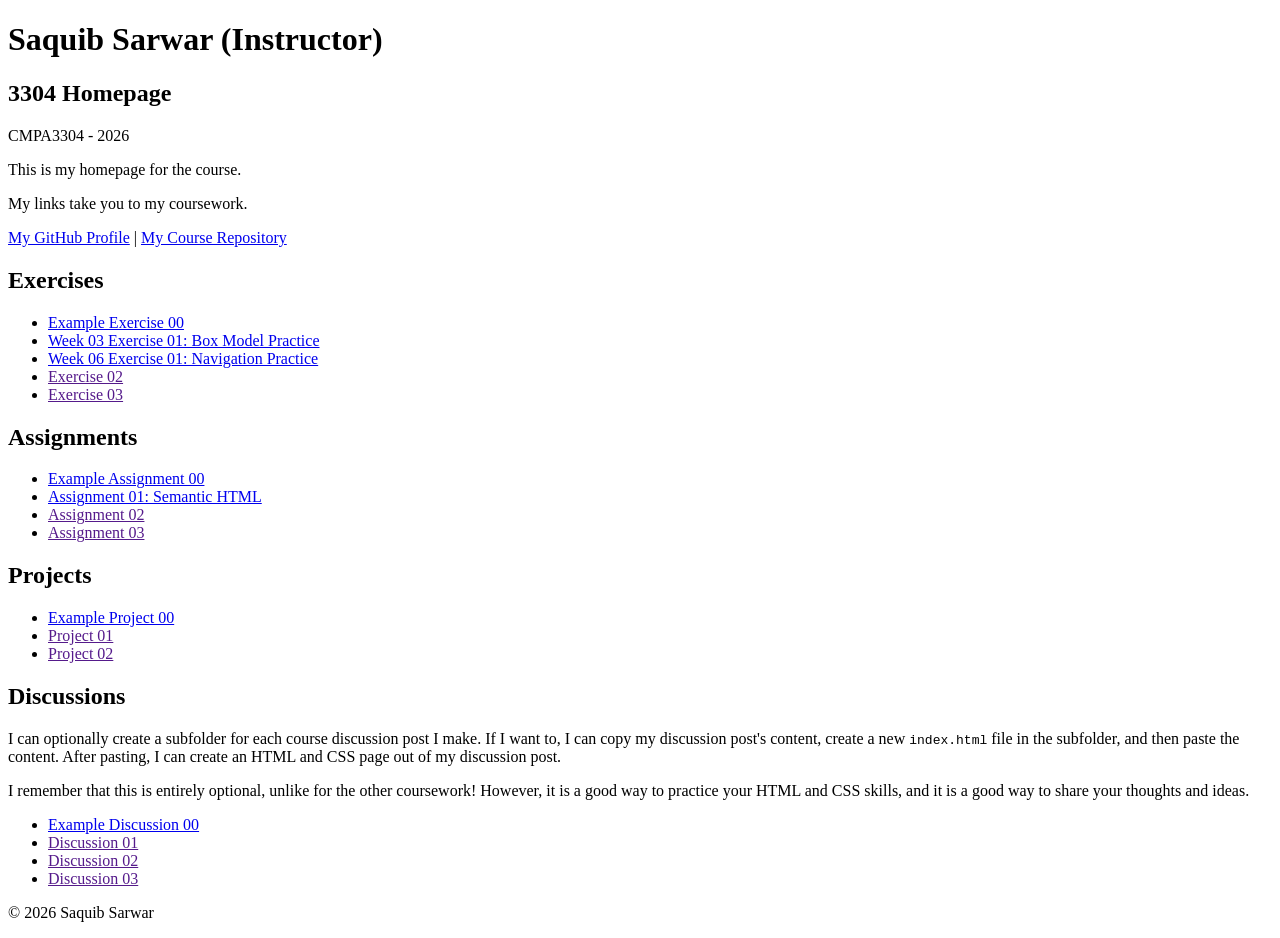
<file: index.html>
<!DOCTYPE html>

<!--

INSTRUCTIONS: HOW TO CHANGE THIS PAGE:

1. Change "Student Name" in the title above to your real name.

2. Change "Your Name" in the big heading below to your real name.

3. Change "your-username" to your real GitHub username in both links.

4. Change "your-repo-name" to the name of this repository.

5. Change "Course Name" to the name of your class.

6. Change "Semester Year" to match when you are taking this class.

7. Add links to your work:
    - Find the words that say "Exercise 01", "Assignment 01", etc.
    - Between the quote marks in href="", put the relative link to your work in the subfolder. You can simply link to the subfolder name. Take a look at the example folders and links to see how to do this.
    - For work not yet started/completed, you can leave the href="" blank until you are ready.
    - Change the words "Exercise 01" to match the name of the exercise. Do the same for assignments and projects. If you add your discussion posts, do the same for them.
    - Do this for each piece of work you finish.

8. You can add more links by copying a whole line like this:
    <li><a href="">New Work Name</a></li>
    Then paste it below the last one in that section.

9. Save your changes and push to GitHub when you are done. Remember you can use GitHub Desktop to help you with this.

Remember: During the course, if you want, you can style your homepage to introduce your own style and aesthetics. To start, keep this page simple and plain. This is just a template to get you started. Embrace the handcrafted approach to web design and development: change things to make them your own.

Remember: You must have a GitHub account, a new GitHub repository for this course, and this file (index.html) in that repository. 

Remember: You must create subfolders for each piece of coursework as the semester progresses.

-->

<html lang="en">
    <head>
        <meta charset="UTF-8" />
        <title>3304 Homepage template</title>
        <meta charset="UTF-8" />
        <meta name="viewport" content="width=device-width, initial-scale=1.0" />
        <title>Saquib Sarwar - 3304 Homepage</title>
    </head>

    <body>
        <header>
            <h1>Saquib Sarwar (Instructor)</h1>
            <h2>3304  Homepage</h2>
            <p>CMPA3304 - 2026</p>
            <p>This is my homepage for the course.</p>
            <p>My links take you to my coursework.</p>
            <nav>
                <a href="https://github.com/SaquibSarwar">My GitHub Profile</a>
                |
                <a href="https://github.com/SaquibSarwar/course_system_testing">
                    My Course Repository
                </a>
            </nav>
        </header>

        <main>
            <section>
                <h2>Exercises</h2>
                <ul>
                    <li>
                        <a href="example-exercise-00/">Example Exercise 00</a>
                    </li>
                    <li><a href="week-03-exercise-01/">Week 03 Exercise 01: Box Model Practice</a></li>
                    <li><a href="week-06-exercise-01/">Week 06 Exercise 01: Navigation Practice</a></li>
                    <li><a href="">Exercise 02</a></li>
                    <li><a href="">Exercise 03</a></li>
                </ul>
            </section>

            <section>
                <h2>Assignments</h2>
                <ul>
                    <li>
                        <a href="example-assignment-00/">
                            Example Assignment 00
                        </a>
                    </li>
                    <li><a href="assignment-01/">Assignment 01: Semantic HTML</a>
                    <li><a href="">Assignment 02</a></li>
                    <li><a href="">Assignment 03</a></li>
                </ul>
            </section>

            <section>
                <h2>Projects</h2>
                <ul>
                    <li>
                        <a href="example-project-00/">Example Project 00</a>
                    </li>
                    <li><a href="">Project 01</a></li>
                    <li><a href="">Project 02</a></li>
                </ul>
            </section>

            <section>
                <h2>Discussions</h2>
                <p>
                    I can optionally create a subfolder for each course
                    discussion post I make. If I want to, I can copy my
                    discussion post's content, create a new
                    <code>index.html</code>
                    file in the subfolder, and then paste the content. After
                    pasting, I can create an HTML and CSS page out of my
                    discussion post.
                </p>
                <p>
                    I remember that this is entirely optional, unlike for the
                    other coursework! However, it is a good way to practice your
                    HTML and CSS skills, and it is a good way to share your
                    thoughts and ideas.
                </p>
                <ul>
                    <li>
                        <a href="example-discussion-00/">
                            Example Discussion 00
                        </a>
                    </li>
                    <li><a href="">Discussion 01</a></li>
                    <li><a href="">Discussion 02</a></li>
                    <li><a href="">Discussion 03</a></li>
                </ul>
            </section>
        </main>

        <footer>
            <p>&copy; 2026 Saquib Sarwar</p>
        </footer>
    </body>
</html>
</file>
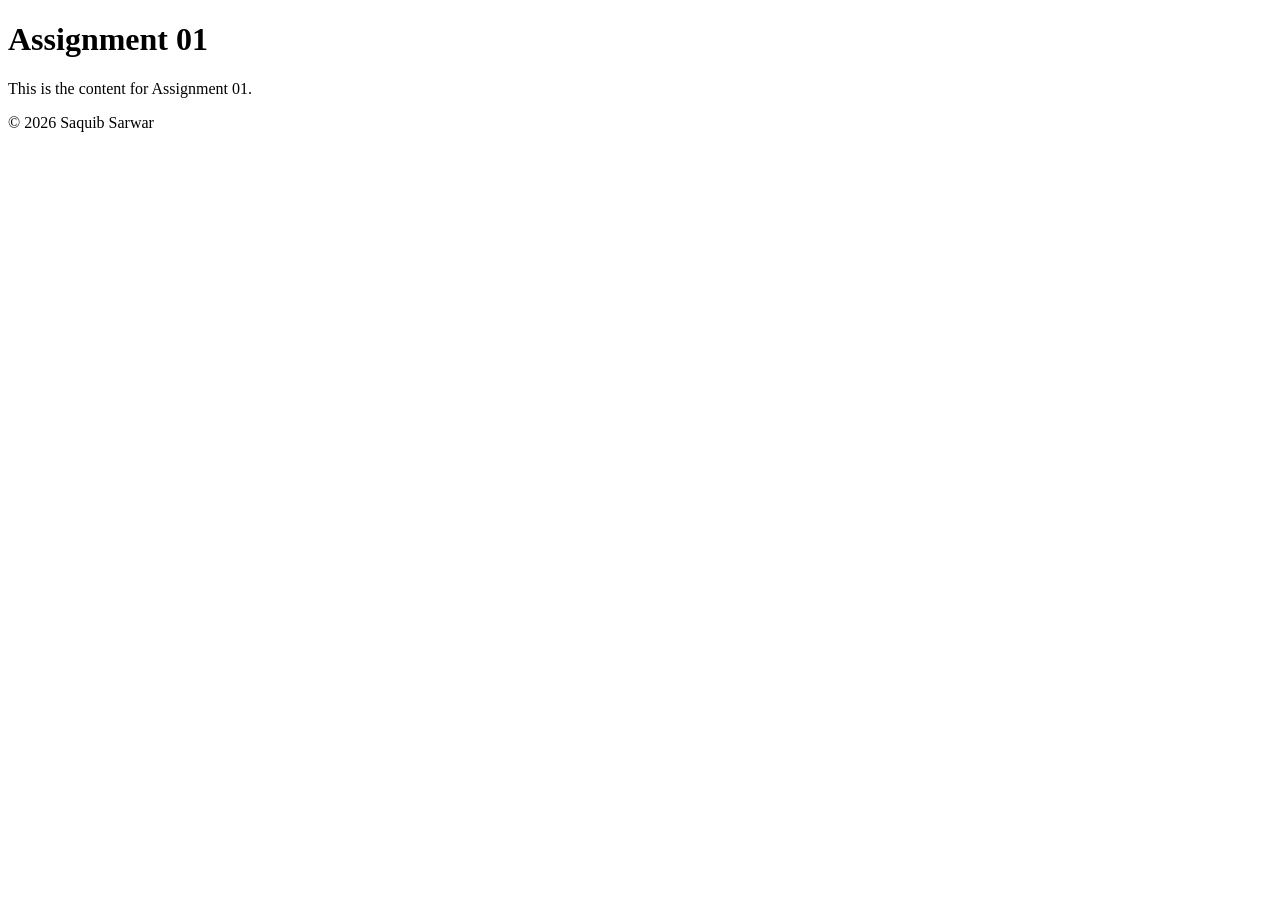
<file: assignment-01/index.html>
<!DOCTYPE html>
<html lang="en">
<head>
    <meta charset="UTF-8">
    <meta name="viewport" content="width=device-width, initial-scale=1.0">
    <title>Document</title>
</head>
<body>
    
    <header>
        <h1>Assignment 01</h1>
    </header>
    
    <main>
        <p>This is the content for Assignment 01.</p>
    </main>

    <footer>
        <p>&copy; 2026 Saquib Sarwar</p>
    </footer>
</body>
</html>
</file>
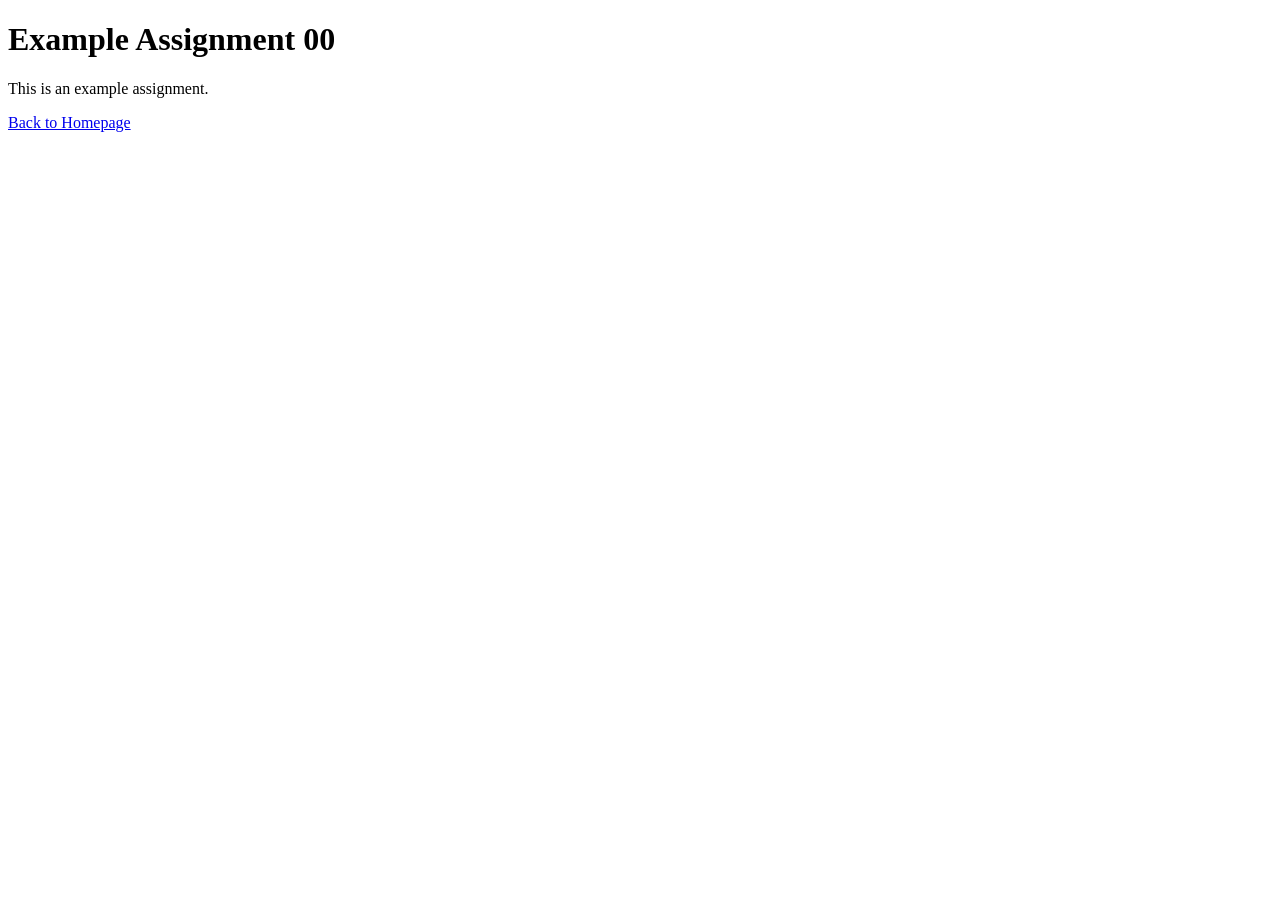
<file: example-assignment-00/index.html>
<!DOCTYPE html>
<html lang="en">
    <head>
        <meta charset="UTF-8" />
        <meta name="viewport" content="width=device-width, initial-scale=1.0" />
        <title>Example Assignment 00</title>
    </head>
    <body>
        <h1>Example Assignment 00</h1>
        <p>This is an example assignment.</p>
        <a href="../index.html">Back to Homepage</a>
    </body>
</html>
</file>
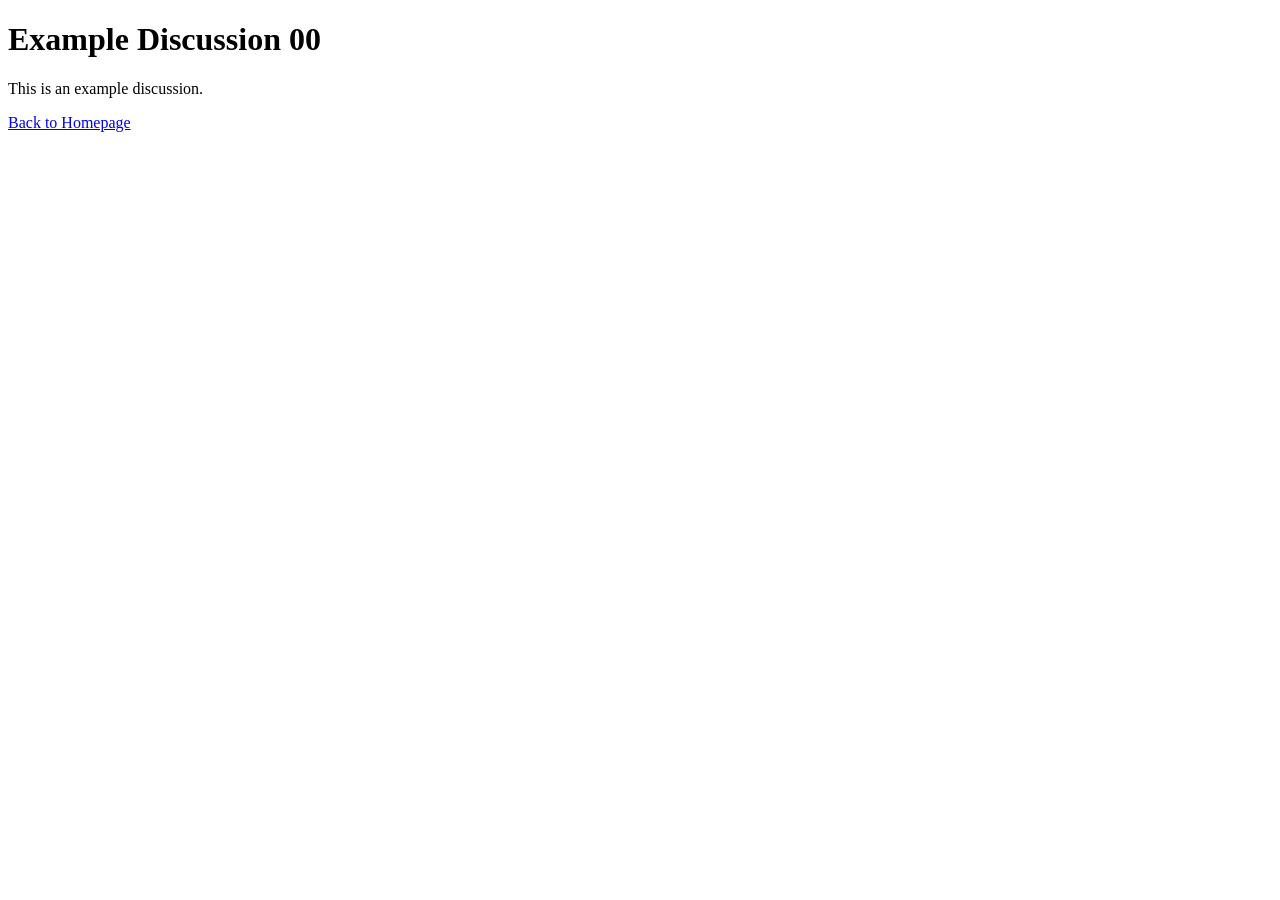
<file: example-discussion-00/index.html>
<!DOCTYPE html>
<html lang="en">
    <head>
        <meta charset="UTF-8" />
        <meta name="viewport" content="width=device-width, initial-scale=1.0" />
        <title>Example Discussion 00</title>
    </head>
    <body>
        <h1>Example Discussion 00</h1>
        <p>This is an example discussion.</p>
        <a href="../index.html">Back to Homepage</a>
    </body>
</html>
</file>
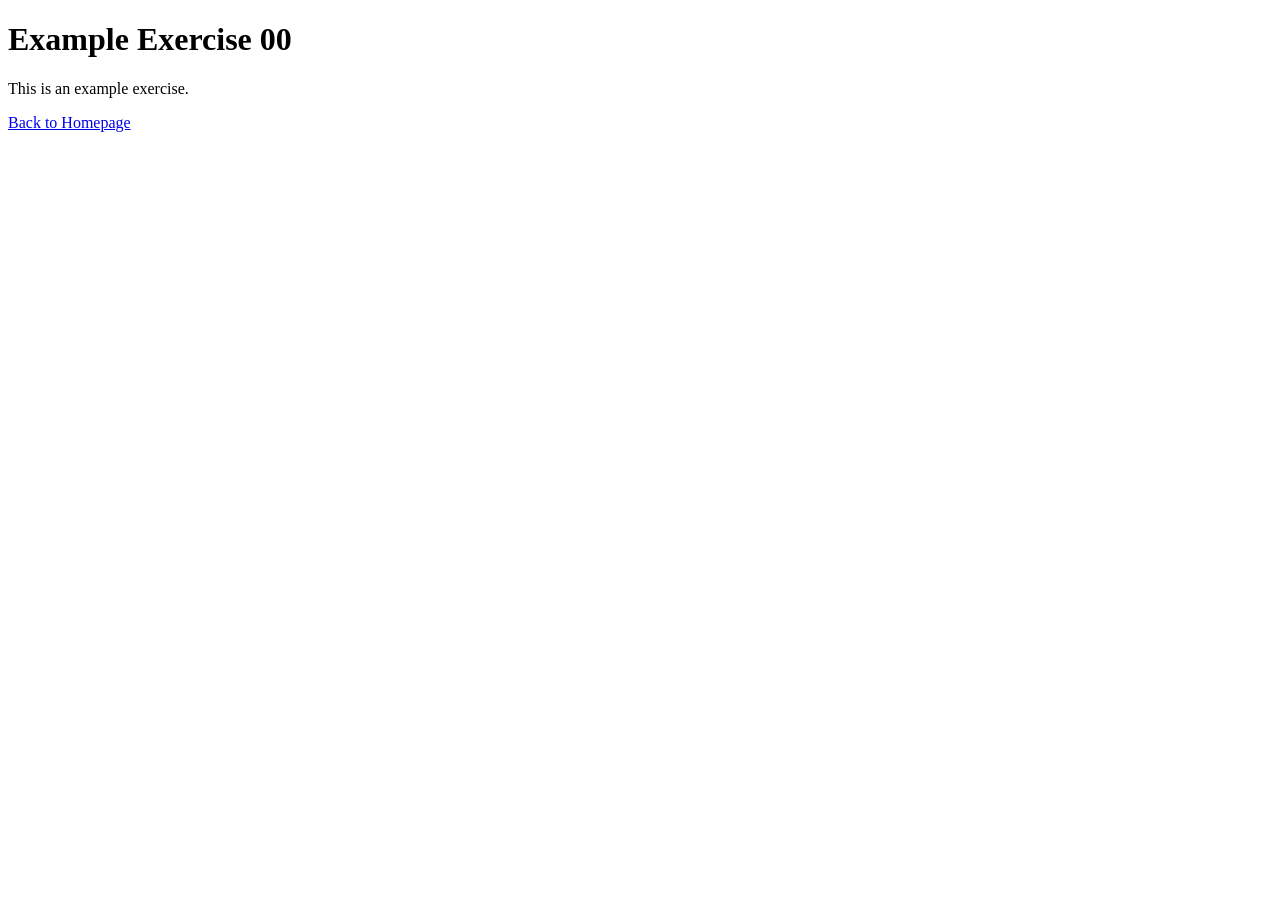
<file: example-exercise-00/index.html>
<!DOCTYPE html>
<html lang="en">
    <head>
        <meta charset="UTF-8" />
        <meta name="viewport" content="width=device-width, initial-scale=1.0" />
        <title>Example Exercise 00</title>
    </head>
    <body>
        <h1>Example Exercise 00</h1>
        <p>This is an example exercise.</p>
        <a href="../index.html">Back to Homepage</a>
    </body>
</html>
</file>
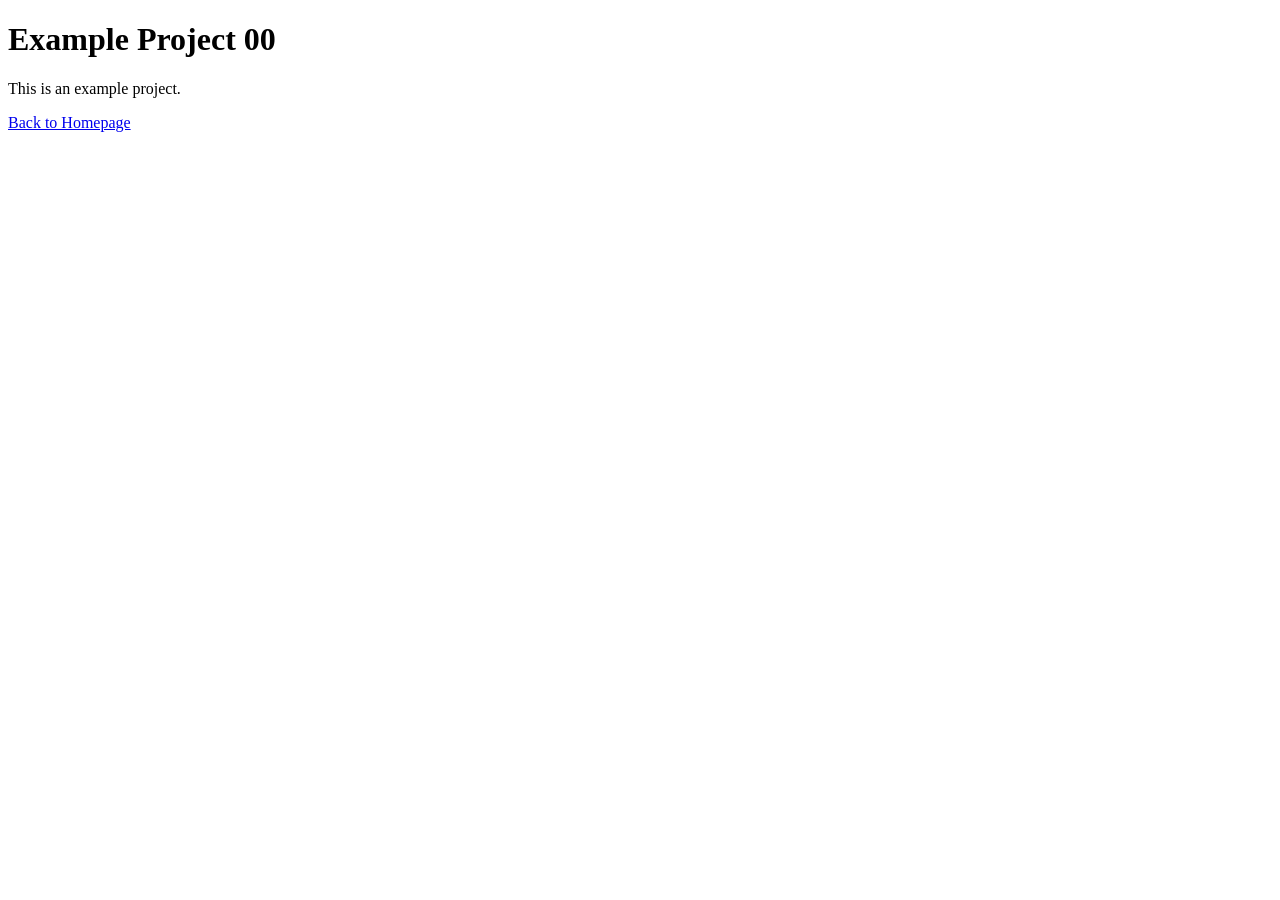
<file: example-project-00/index.html>
<!DOCTYPE html>
<html lang="en">
    <head>
        <meta charset="UTF-8" />
        <meta name="viewport" content="width=device-width, initial-scale=1.0" />
        <title>Example Project 00</title>
    </head>
    <body>
        <h1>Example Project 00</h1>
        <p>This is an example project.</p>
        <a href="../index.html">Back to Homepage</a>
    </body>
</html>
</file>
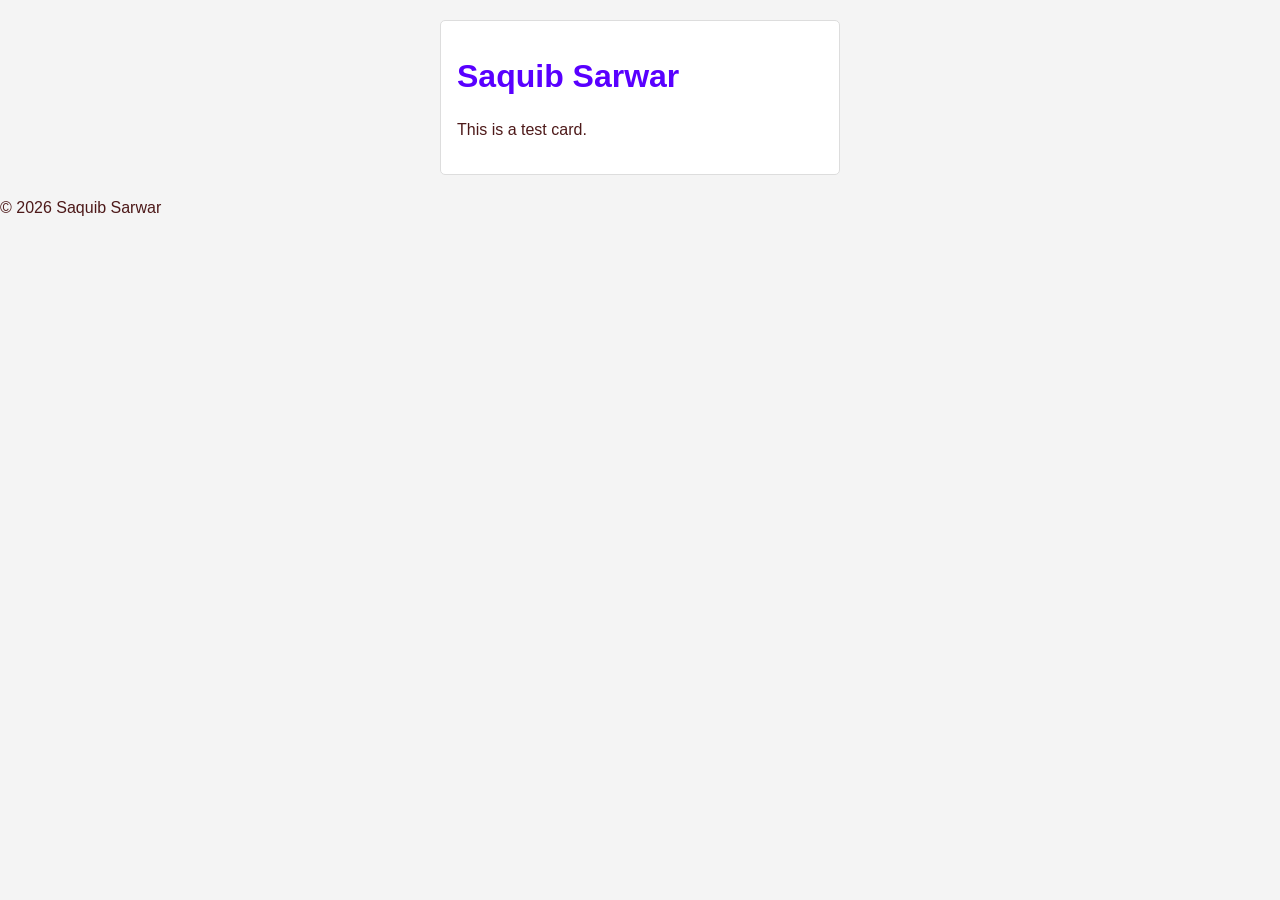
<file: week-03-exercise-01/index.html>
<!DOCTYPE html>
<html lang="en">
<head>
    <meta charset="UTF-8">
    <meta name="viewport" content="width=device-width, initial-scale=1.0">
    <title>SaquibSarwar</title>
    <link rel="stylesheet" href="style.css">
</head>
<body>
    
    <!-- <header>
        <h1>Assignment 01</h1>
    </header> -->
    
    <!-- <main>
        <p>This is the content for Assignment 01.</p>
    </main> -->
    <div class="card">
        <h1>Saquib Sarwar</h1>
        <p>This is a test card.</p>

    </div>

    <footer>
        <p>&copy; 2026 Saquib Sarwar</p>
    </footer>
</body>
</html>
</file>
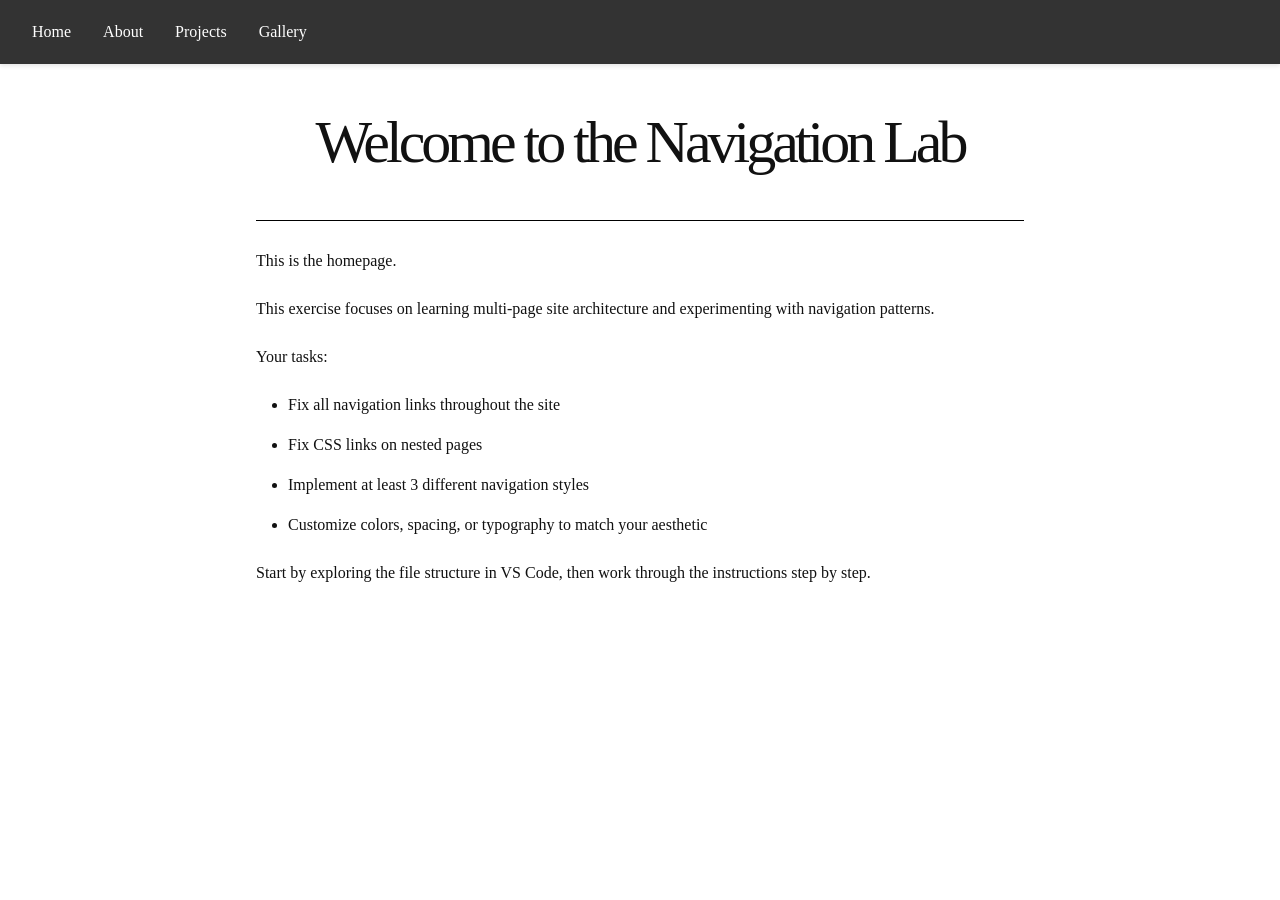
<file: week-06-exercise-01/index.html>
<!DOCTYPE html>
<html lang="en">

<head>
  <meta charset="UTF-8">
  <meta name="viewport" content="width=device-width, initial-scale=1.0">
  <title>Navigation Lab - Home</title>
  <link rel="stylesheet" href="css/style.css">
</head>

<body>

  <nav class="nav-horizontal">
    <ul>
      <li><a href="index.html">Home</a></li>
      <li><a href="about.html">About</a></li>
      <li><a href="projects/index.html">Projects</a></li>
      <li><a href="gallery/index.html">Gallery</a></li>
    </ul>
  </nav>

  <main>
    <h1>Welcome to the Navigation Lab</h1>

    <p>This is the homepage.</p>
    <p>This exercise focuses on learning multi-page site architecture and experimenting with navigation patterns.</p>

    <p>Your tasks:</p>
    <ul>
      <li>Fix all navigation links throughout the site</li>
      <li>Fix CSS links on nested pages</li>
      <li>Implement at least 3 different navigation styles</li>
      <li>Customize colors, spacing, or typography to match your aesthetic</li>
    </ul>

    <p>Start by exploring the file structure in VS Code, then work through the instructions step by step.</p>
  </main>

</body>

</html>
</file>
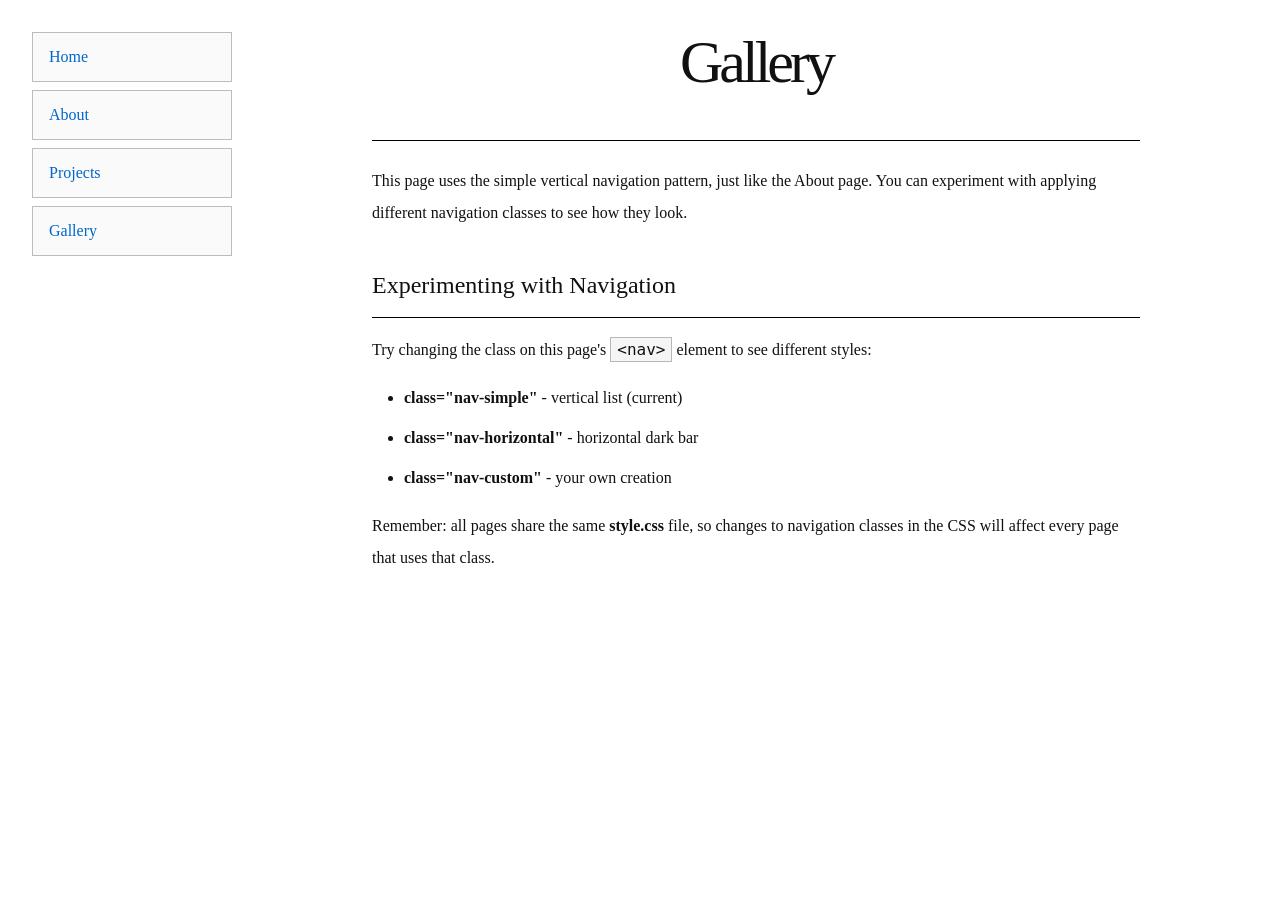
<file: week-06-exercise-01/gallery/index.html>
<!DOCTYPE html>
<html lang="en">

<head>
  <meta charset="UTF-8">
  <meta name="viewport" content="width=device-width, initial-scale=1.0">
  <title>Navigation Lab - Gallery</title>
  <link rel="stylesheet" href="../css/style.css">
</head>

<body>

  <nav class="nav-simple">
    <ul>
      <li><a href="../index.html">Home</a></li>
      <li><a href="../about.html">About</a></li>
      <li><a href="../projects/index.html">Projects</a></li>
      <li><a href="index.html">Gallery</a></li>
    </ul>
  </nav>

  <main>
    <h1>Gallery</h1>

    <p>This page uses the simple vertical navigation pattern, just like the About page. You can experiment with applying
      different navigation classes to see how they look.</p>

    <h2>Experimenting with Navigation</h2>

    <p>Try changing the class on this page's <code>&lt;nav&gt;</code> element to see different styles:</p>

    <ul>
      <li><strong>class="nav-simple"</strong> - vertical list (current)</li>
      <li><strong>class="nav-horizontal"</strong> - horizontal dark bar</li>
      <li><strong>class="nav-custom"</strong> - your own creation</li>
    </ul>

    <p>Remember: all pages share the same <strong>style.css</strong> file, so changes to navigation classes in the CSS
      will affect every page that uses that class.</p>
  </main>

</body>

</html>
</file>
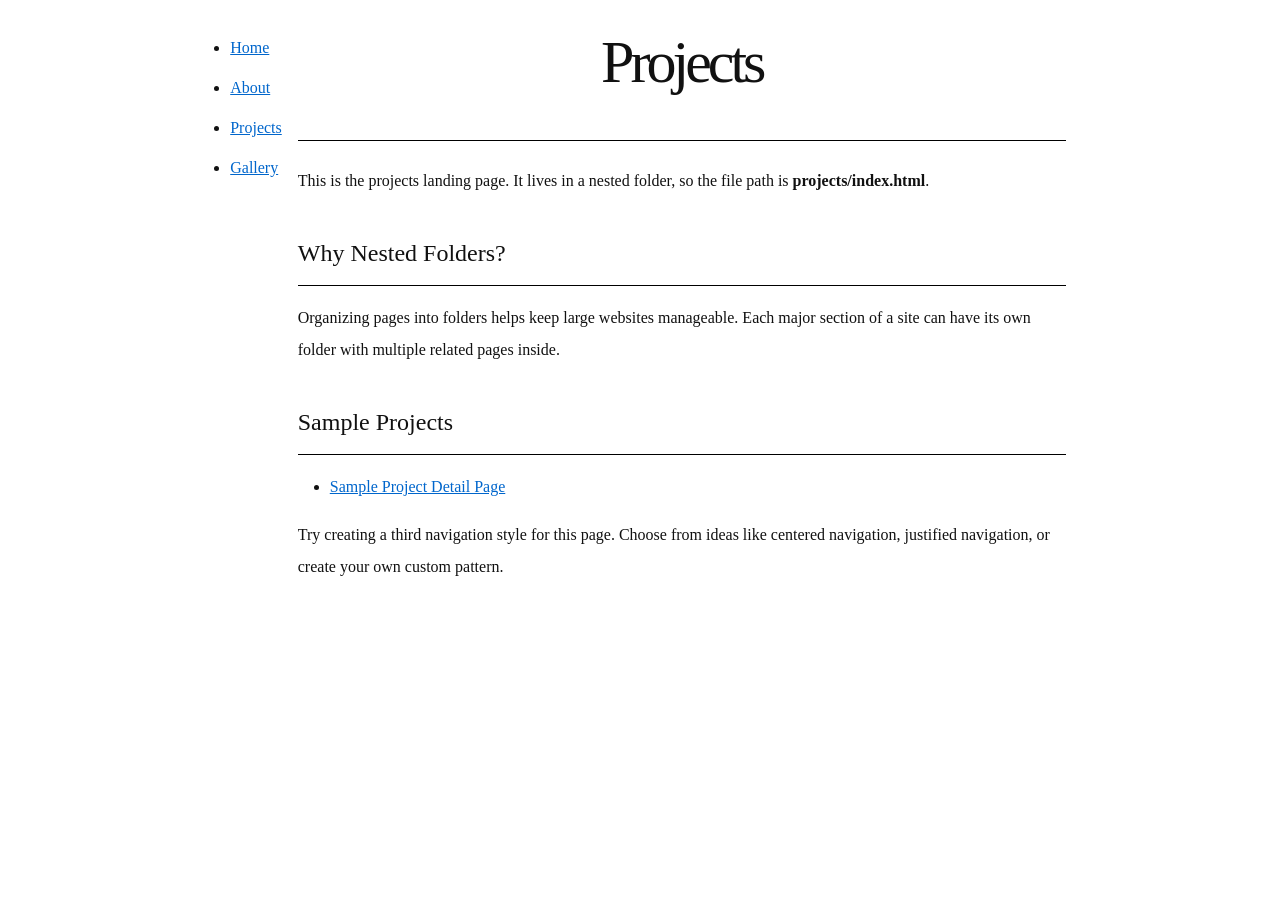
<file: week-06-exercise-01/projects/index.html>
<!DOCTYPE html>
<html lang="en">

<head>
  <meta charset="UTF-8">
  <meta name="viewport" content="width=device-width, initial-scale=1.0">
  <title>Navigation Lab - Projects</title>
  <link rel="stylesheet" href="../css/style.css">
</head>

<body>

  <nav>
    <ul>
      <li><a href="../index.html">Home</a></li>
      <li><a href="../about.html">About</a></li>
      <li><a href="index.html">Projects</a></li>
      <li><a href="../gallery/index.html">Gallery</a></li>
    </ul>
  </nav>

  <main>
    <h1>Projects</h1>

    <p>This is the projects landing page. It lives in a nested folder, so the file path is
      <strong>projects/index.html</strong>.
    </p>

    <h2>Why Nested Folders?</h2>

    <p>Organizing pages into folders helps keep large websites manageable. Each major section of a site can have its own
      folder with multiple related pages inside.</p>

    <h2>Sample Projects</h2>

    <ul>
      <li><a href="project-detail.html">Sample Project Detail Page</a></li>
    </ul>

    <p>Try creating a third navigation style for this page. Choose from ideas like centered navigation, justified
      navigation, or create your own custom pattern.</p>
  </main>

</body>

</html>
</file>
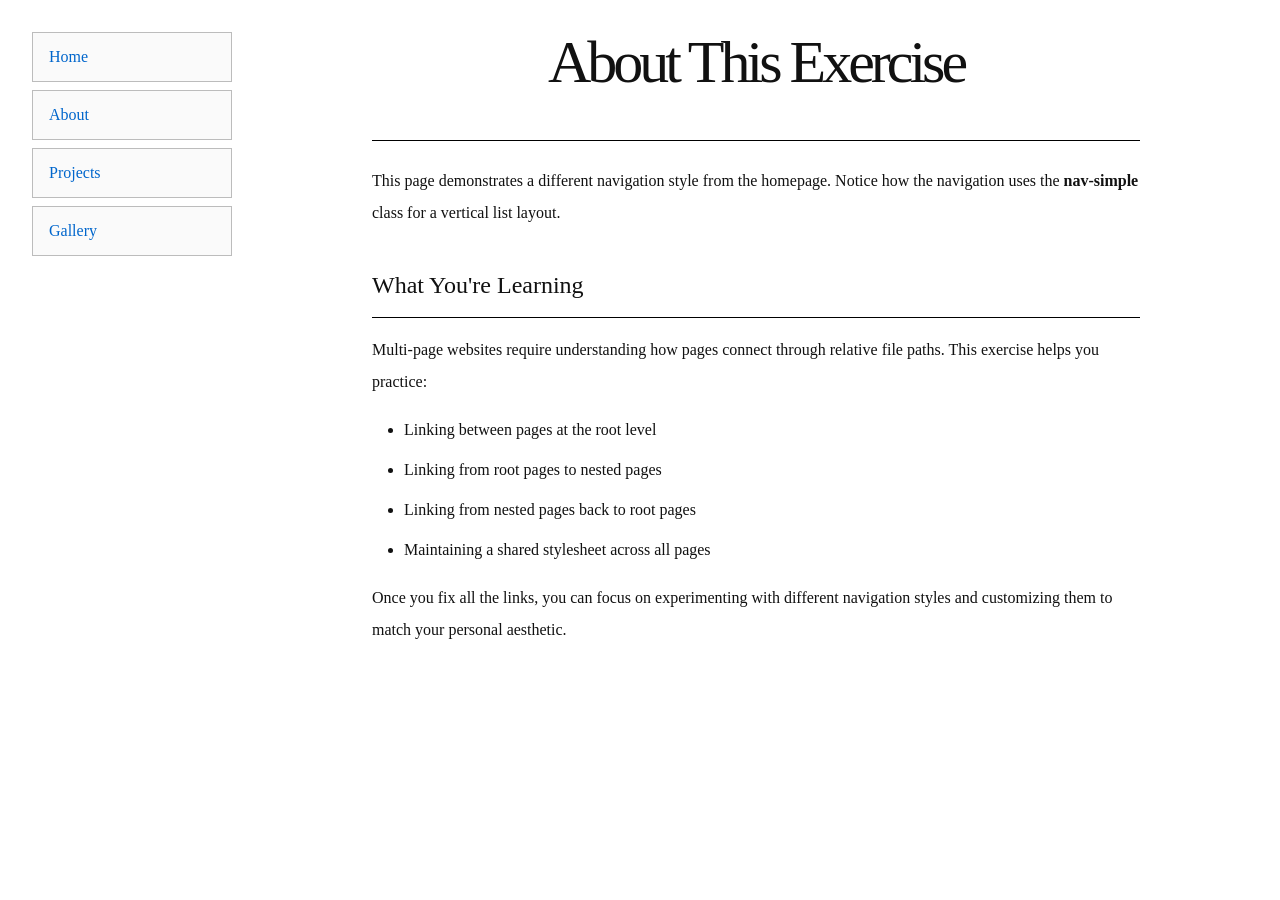
<file: week-06-exercise-01/about.html>
<!DOCTYPE html>
<html lang="en">

<head>
  <meta charset="UTF-8">
  <meta name="viewport" content="width=device-width, initial-scale=1.0">
  <title>Navigation Lab - About</title>
  <link rel="stylesheet" href="css/style.css">
</head>

<body>

  <nav class="nav-simple">
    <ul>
      <li><a href="#">Home</a></li>
      <li><a href="#">About</a></li>
      <li><a href="#">Projects</a></li>
      <li><a href="#">Gallery</a></li>
    </ul>
  </nav>

  <main>
    <h1>About This Exercise</h1>

    <p>This page demonstrates a different navigation style from the homepage. Notice how the navigation uses the
      <strong>nav-simple</strong> class for a vertical list layout.
    </p>

    <h2>What You're Learning</h2>

    <p>Multi-page websites require understanding how pages connect through relative file paths. This exercise helps you
      practice:</p>

    <ul>
      <li>Linking between pages at the root level</li>
      <li>Linking from root pages to nested pages</li>
      <li>Linking from nested pages back to root pages</li>
      <li>Maintaining a shared stylesheet across all pages</li>
    </ul>

    <p>Once you fix all the links, you can focus on experimenting with different navigation styles and customizing them
      to match your personal aesthetic.</p>
  </main>

</body>

</html>
</file>
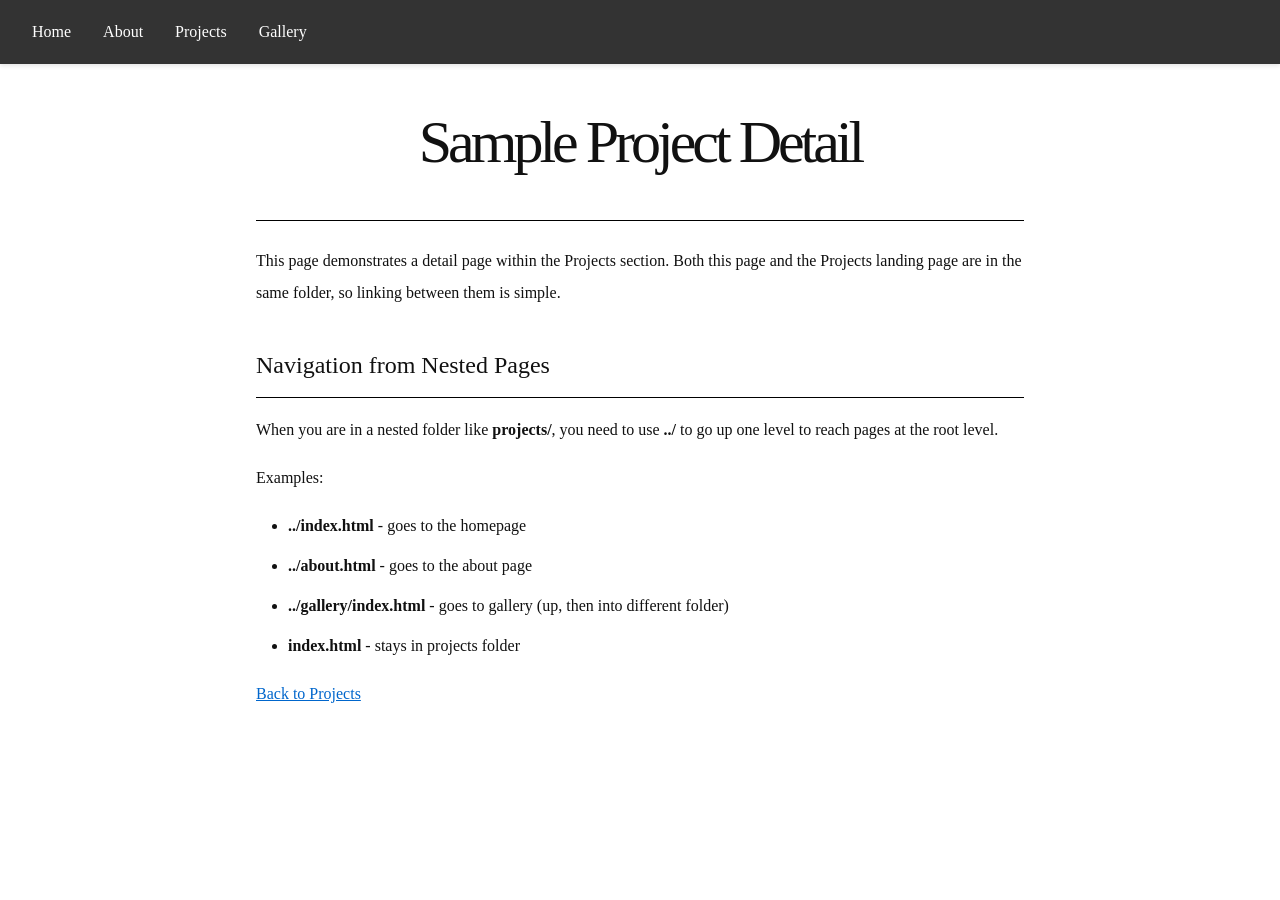
<file: week-06-exercise-01/projects/project-detail.html>
<!DOCTYPE html>
<html lang="en">

<head>
  <meta charset="UTF-8">
  <meta name="viewport" content="width=device-width, initial-scale=1.0">
  <title>Navigation Lab - Project Detail</title>
  <link rel="stylesheet" href="../css/style.css">
</head>

<body>

  <nav class="nav-horizontal">
    <ul>
      <li><a href="#">Home</a></li>
      <li><a href="#">About</a></li>
      <li><a href="#">Projects</a></li>
      <li><a href="#">Gallery</a></li>
    </ul>
  </nav>

  <main>
    <h1>Sample Project Detail</h1>

    <p>This page demonstrates a detail page within the Projects section. Both this page and the Projects landing page
      are in the same folder, so linking between them is simple.</p>

    <h2>Navigation from Nested Pages</h2>

    <p>When you are in a nested folder like <strong>projects/</strong>, you need to use <strong>../</strong> to go up
      one level to reach pages at the root level.</p>

    <p>Examples:</p>
    <ul>
      <li><strong>../index.html</strong> - goes to the homepage</li>
      <li><strong>../about.html</strong> - goes to the about page</li>
      <li><strong>../gallery/index.html</strong> - goes to gallery (up, then into different folder)</li>
      <li><strong>index.html</strong> - stays in projects folder</li>
    </ul>

    <p><a href="index.html">Back to Projects</a></p>
  </main>

</body>

</html>
</file>
<file: week-03-exercise-01/style.css>
* { box-sizing: border-box; } /*maybe not needed by recommanded*/

body {
    font-family: Arial, sans-serif;
    margin: 0;
    padding: 0;
    background-color: #f4f4f4;
}

.card {
    background-color: #fff;
    border: 1px solid #ddd;
    border-radius: 5px;
    padding: 16px;
    margin: 20px auto;
    max-width: 400px;
    /* box-shadow: 0 2px 4px rgba(0, 0, 0, 0.1); */
}

h1, h2, h3 {
    color: #5900ff;
}

p {
    color: #4d1919;
    line-height: 1.6;
}
</file>
<file: week-06-exercise-01/css/style.css>
* {
  margin: 0;
  padding: 0;
  box-sizing: border-box;
}

body {
  font-family: "Times New Roman", serif;
  font-size: 16px;
  line-height: 2;
  color: #111111;
  background-color: #ffffff;
  display: flex;
  justify-content: center;
  align-items: flex-start;
  min-height: 100vh;
  padding: 32px 0;
}

main {
  max-width: 800px;
  width: 100%;
  padding: 0 16px;
}

h1 {
  font-size: 3.75rem;
  font-weight: normal;
  line-height: 1em;
  letter-spacing: -0.25rem;
  text-align: center;
  margin-bottom: 24px;
  padding-bottom: 48px;
  border-bottom: 1px solid rgba(0, 0, 0, 1);
}

h2 {
  font-size: 24px;
  font-weight: normal;
  margin-top: 32px;
  margin-bottom: 16px;
  padding-bottom: 8px;
  border-bottom: 1px solid rgba(0, 0, 0, 1);
}

p {
  margin-bottom: 16px;
}

ul {
  margin-left: 32px;
  margin-bottom: 16px;
}

li {
  margin-bottom: 8px;
}

a {
  color: #0066CC;
  text-decoration: underline;
}

a:hover {
  color: #004499;
}

code {
  font-family: monospace;
  background-color: #f5f5f5;
  padding: 2px 6px;
  border: 1px solid rgba(0, 0, 0, 0.25);
}

.nav-simple {
  position: fixed;
  left: 32px;
  top: 32px;
  width: 200px;
}

.nav-simple ul {
  list-style: none;
  margin: 0;
  padding: 0;
}

.nav-simple li {
  margin-bottom: 8px;
}

.nav-simple a {
  display: block;
  padding: 8px 16px;
  color: #0066CC;
  text-decoration: none;
  background-color: #fafafa;
  border: 1px solid rgba(0, 0, 0, 0.25);
  transition: background-color 0.3s ease, color 0.3s ease;
}

.nav-simple a:hover {
  background-color: #0066CC;
  color: #ffffff;
}

.nav-simple+main {
  margin-left: 232px;
}

.nav-horizontal {
  position: fixed;
  top: 0;
  left: 0;
  right: 0;
  background-color: #333333;
  padding: 0 32px;
  box-shadow: 0 2px 4px rgba(0, 0, 0, 0.1);
  z-index: 1000;
}

.nav-horizontal ul {
  list-style: none;
  margin: 0;
  padding: 0;
  display: flex;
  gap: 32px;
}

.nav-horizontal li {
  margin-bottom: 0;
}

.nav-horizontal a {
  display: block;
  padding: 16px 0;
  color: #ffffff;
  text-decoration: none;
  transition: color 0.3s ease;
}

.nav-horizontal a:hover {
  color: #0066CC;
}

.nav-horizontal+main {
  margin-top: 80px;
}

.nav-custom {}

.nav-custom ul {}

.nav-custom li {}

.nav-custom a {}

.nav-custom a:hover {}

@media (width >=480px) {}

@media (width >=1024px) {}
</file>
